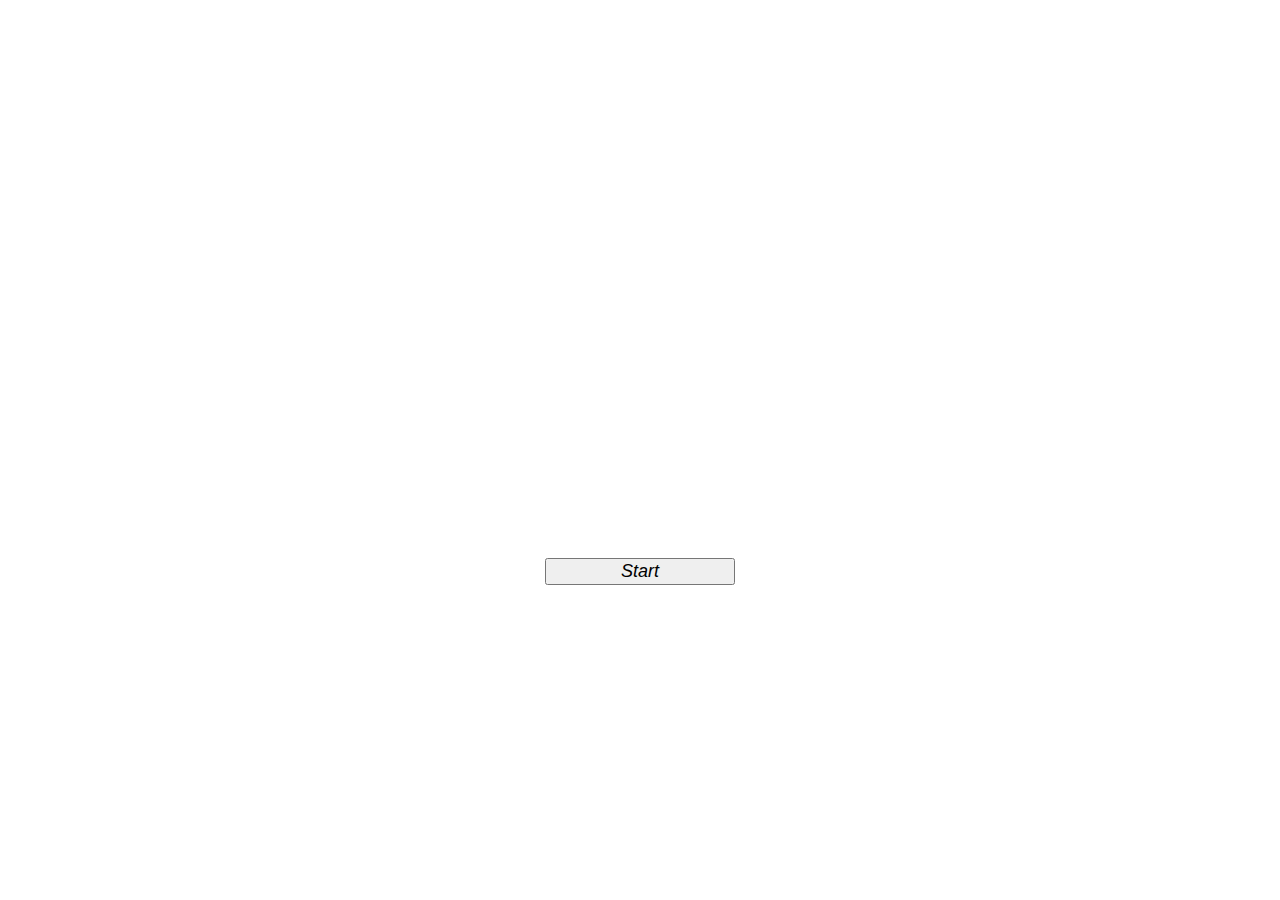
<file: index.html>
<!DOCTYPE html>
<!--Lindsey Sannar-->
<html>
<head>
	<meta charset="utf-8">
	<link href="intelligence.css" rel="stylesheet">
	<title>Intelligence Test</title>
	<script src="intelligence.js" type="text/javascript">
	</script>
</head>
<body>
	<div class="h1">
		<h1><b>Intelligence Test</b></h1>
	</div>
	<div class="around">
		<div class="border">
			<p class="intro">The following are word puzzles.</p>
			<p class="intro">Your task is to figure out the pattern and fill in the blank</p>
			<p class="intro">Spelling must be exact</p>
			<p class="intro">When you are ready to move on press 'continue'</p>
			<p class="intro">press 'start' to begin the test</p>
			<p class="intro">Good Luck!</p>
		</div>
	</div><button class="button" onclick="submitAnswer1();" type="button">Start</button>
</body>
</html>
</file>
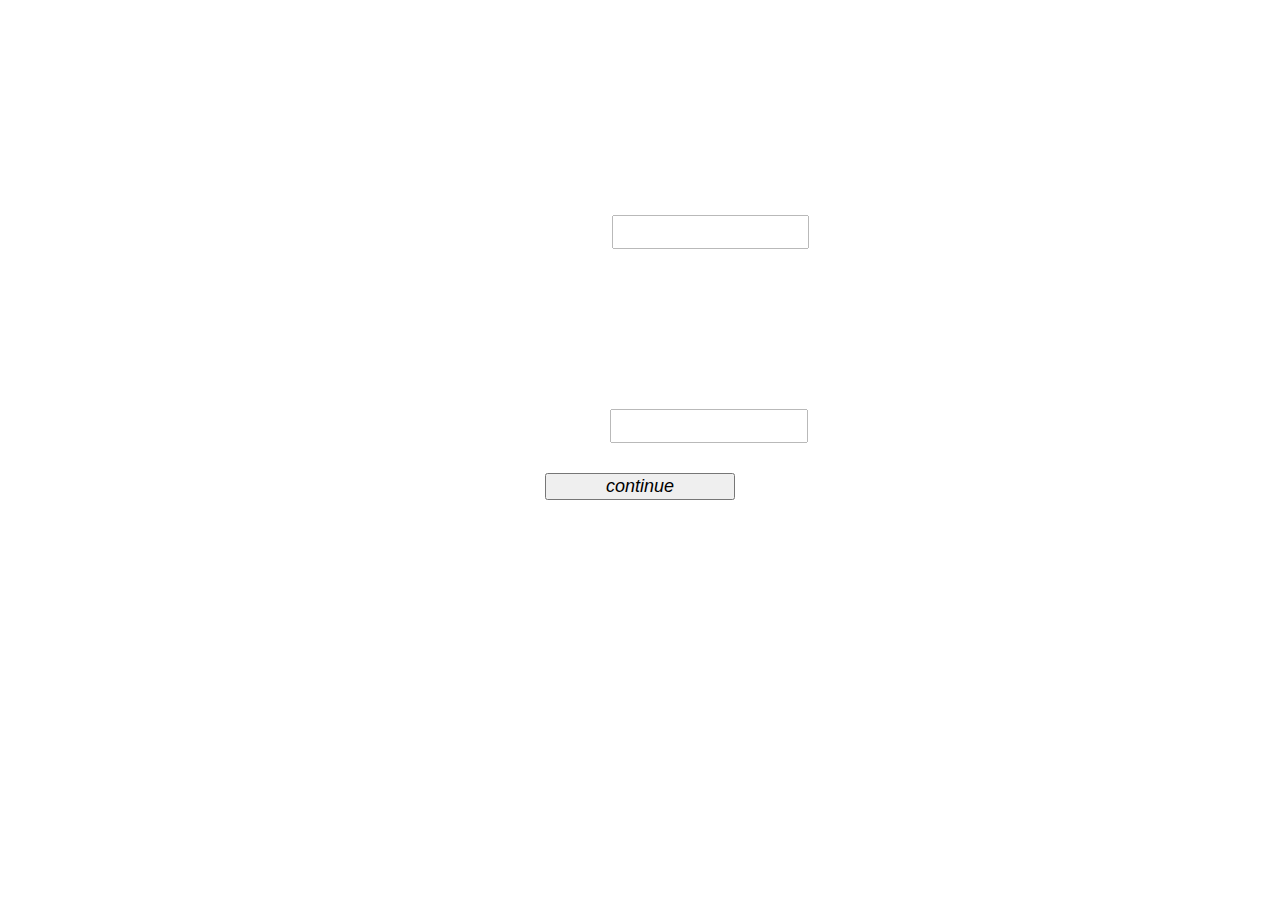
<file: intelligence2.html>
<!DOCTYPE html>
<!--Lindsey Sannar-->
<html>
   <head>
      <meta charset="utf-8">
      <link href="intelligence.css" rel="stylesheet">
      <title>
         Intelligence Test
      </title>
      <script src="intelligence.js" type="text/javascript">
      </script>
   </head>
   <body>
      <div class="h2">
         <h1>
            <b>Complete the Pattern:</b>
         </h1>
      </div>
      <p class="page2">
         Cautioned&nbsp;&nbsp;=&nbsp; Education
      </p>
      <p></p>
      <form class="fillin">
         Creative&nbsp;=&nbsp; <input id="question1" name="puzzle1" oninput="validateAnswer1();" style="font-family:Times;" type="text"> <span class="response1style" id="response1"></span> <span class="wrongresponse1style" id="wrongresponse1"></span>
         <p></p>
         <p class="page2">
            Wander&nbsp;&nbsp;=&nbsp;Warned
         </p>
         <p class="page2">
            Listen&nbsp;&nbsp;=&nbsp;Silent
         </p>
         <p>
            Leading&nbsp;=&nbsp; <input id="question2" name="puzzle1" oninput="validateAnswer2();" style="font-family:Times;" type="text"> <span class="response2style" id="response2"></span> <span class="wrongresponse2style" id="wrongresponse2"></span>
         </p><button class="button" onclick="submitAnswer2();" type="button">continue</button>
      </form>
   </body>
</html>
</file>
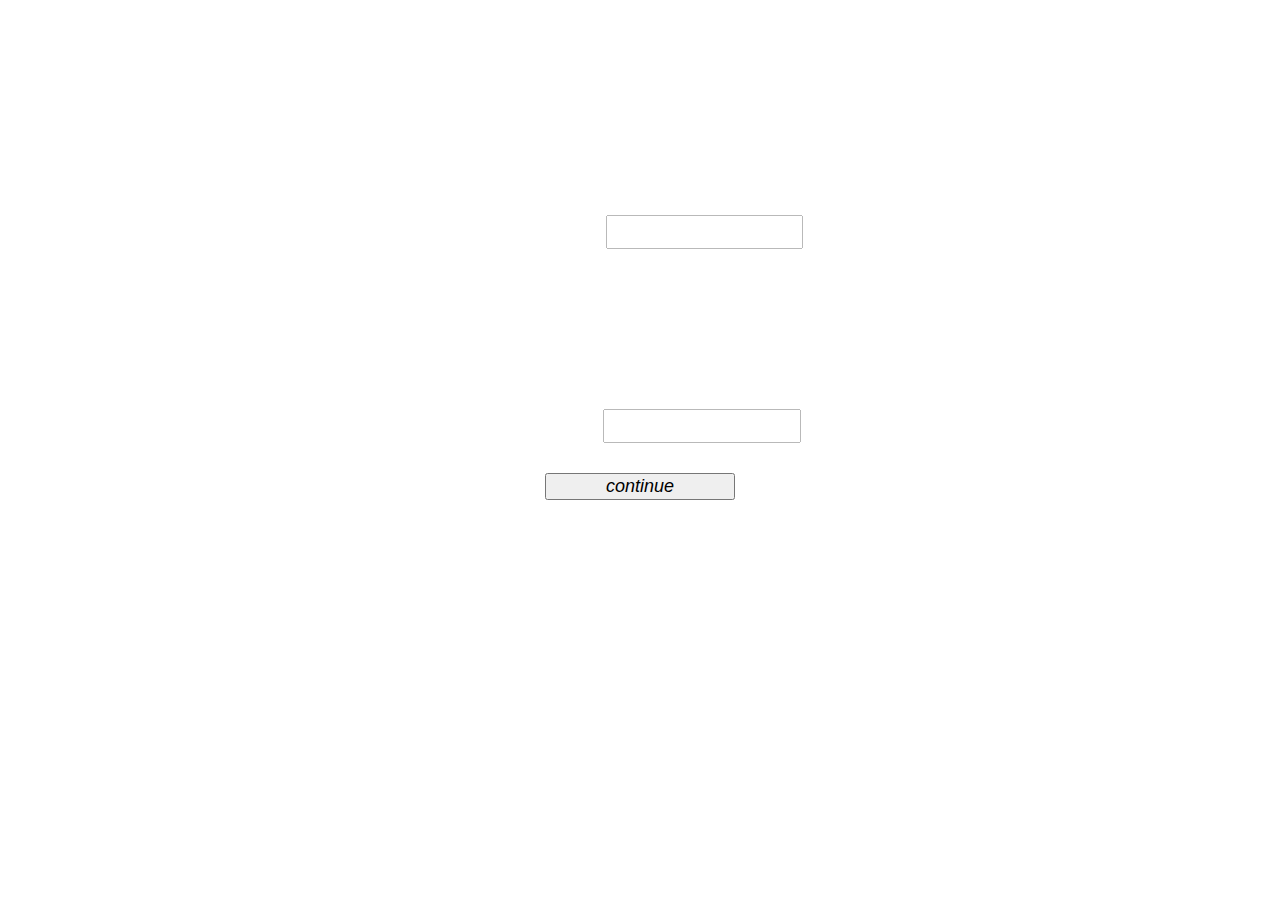
<file: intelligence3.html>
<!DOCTYPE html>
<!--Lindsey Sannar-->
<html>
   <head>
      <meta charset="utf-8">
      <link href="intelligence.css" rel="stylesheet">
      <title>
         Intelligence Test
      </title>
      <script src="intelligence.js" type="text/javascript">
      </script>
   </head>
   <body>
      <div class="h2">
         <h1>
            <b>Complete the Pattern:</b>
         </h1>
      </div>
      <p class="page2">
         Mined&nbsp;&nbsp;=&nbsp; Denim
      </p>
      <p></p>
      <form class="fillin">
         Deliver&nbsp;=&nbsp; <input id="question3" name="puzzle1" oninput="validateAnswer3();" style="font-family:Times;" type="text"> <span class="response3style" id="response3"></span> <span class="wrongresponse3style" id="wrongresponse3"></span>
         <p></p>
         <p class="page2">
            Decal&nbsp;&nbsp;=&nbsp;Laced
         </p>
         <p class="page2">
            Diva&nbsp;&nbsp;=&nbsp;Avid
         </p>
         <p>
            Repaid&nbsp;=&nbsp; <input id="question4" name="puzzle1" oninput="validateAnswer4();" style="font-family:Times;" type="text"> <span class="response4style" id="response4"></span> <span class="wrongresponse4style" id="wrongresponse4"></span>
         </p><button class="button" onclick="submitAnswer3();" type="button">continue</button>
      </form>
   </body>
</html>
</file>
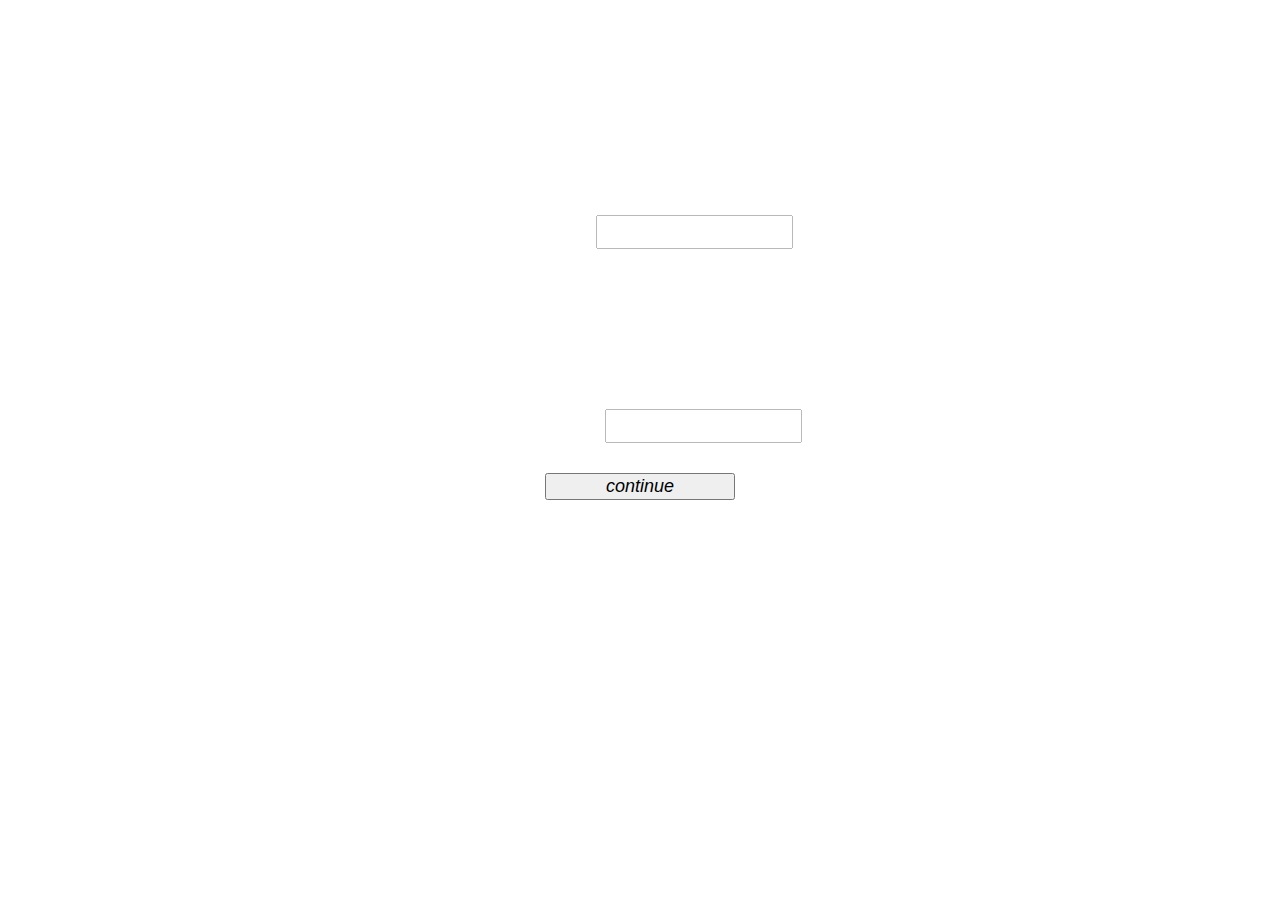
<file: intelligence4.html>
<!DOCTYPE html>
<!--Lindsey Sannar-->
<html>
   <head>
      <meta charset="utf-8">
      <link href="intelligence.css" rel="stylesheet">
      <title>
         Intelligence Test
      </title>
      <script src="intelligence.js" type="text/javascript">
      </script>
   </head>
   <body>
      <div class="h2">
         <h1>
            <b>Complete the Pattern:</b>
         </h1>
      </div>
      <p class="page2">
         Admirer&nbsp;&nbsp;=&nbsp; Married
      </p>
      <p></p>
      <form class="fillin">
         Lever&nbsp;=&nbsp; <input id="question5" name="puzzle1" oninput="validateAnswer5();" style="font-family:Times;" type="text"> <span class="response5style" id="response5"></span> <span class="wrongresponse5style" id="wrongresponse5"></span>
         <p></p>
         <p class="page2">
            Earth&nbsp;&nbsp;=&nbsp;Heart
         </p>
         <p class="page2">
            Gateman&nbsp;&nbsp;=&nbsp;Nametag
         </p>
         <p>
            Toaster&nbsp;=&nbsp; <input id="question6" name="puzzle1" oninput="validateAnswer6();" style="font-family:Times;" type="text"> <span class="response6style" id="response6"></span> <span class="wrongresponse6style" id="wrongresponse6"></span>
         </p><button class="button" onclick="submitAnswer4();" type="button">continue</button>
      </form>
   </body>
</html>
</file>
<file: intelligence.css>
body {
   background-image: url("http://wallpapercave.com/wp/QwMM79Z.jpg");
   background-repeat: no-repeat;
   background-size: cover;
   font-family: Times;
}
.h1 {
   font-size: 35px;
   color: white;
   text-align: center;
   font-style: oblique;
}
.intro {
   color: white;
   text-align: center;
   font-size: 30px;
}
.button {
   display: block;
   width: 15%;
   margin: 0 auto;
   position: relative;
   font-size: 18px;
   font-style: oblique;
   ;
   font-weight: normal;
}

/* once again to stockOverflow for helping me figure out how to format a button*/


/*http://stackoverflow.com/questions/7297174/html-button-styles*/

button:hover {
   background-color: #282D43;
   color: white;
   /* thanks to http://paletton.com/#uid=1000u0kllllaFw0g0qFqFg0w0aF for the ability to customize css colors */
}
.around {
   text-align: center;
   /* font-family: verdana; */
   font-size: 25px;
   font-style: oblique;
   color: white;
}
.h2 {
   font-size: 30px;
   color: white;
   text-align: center;
   font-style: oblique;
}
.page2 {
   color: white;
   text-align: center;
   font-size: 30px;
}
.fillin {
   margin: auto;
   color: white;
   text-align: center;
   font-size: 30px;
}
input {
   width: 15%;
   font-size: 25px;
   color: #282D43;
   font-style: oblique;
   opacity: 0.5;
}
.response1style {
   font-size: 20px;
   color: green;
}
.response2style {
   font-size: 20px;
   color: green;
}
.response3style {
   font-size: 20px;
   color: green;
}
.response4style {
   font-size: 20px;
   color: green;
}
.response5style {
   font-size: 20px;
   color: green;
}
.response6style {
   font-size: 20px;
   color: green;
}
</file>
